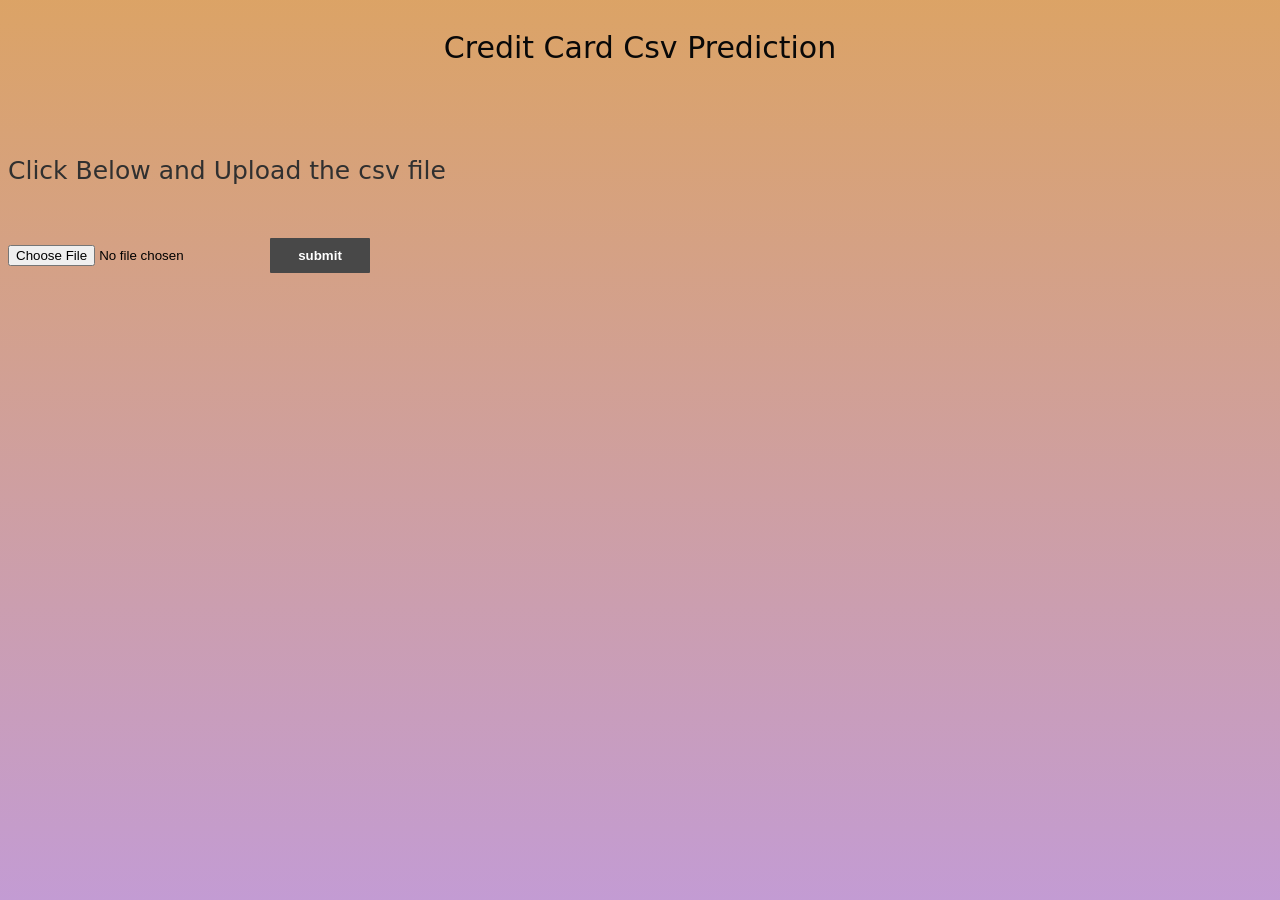
<file: templates/credit_csv.html>
<!DOCTYPE html>
<html>
    <head>

        <title>CCFD</title>
    </head>
    <style>
           .heading2{
            color:	#080808;
            font-size: 30px;
            font-family: system-ui;
            text-align: center;
        }
        .para{
            color:#303030;
            font-size: 25px;
            font-family: system-ui;
        }
        html{
            height:100%;
            background:linear-gradient(rgba(196, 102, 0, 0.6), rgba(155, 89, 182, 0.6));
        }
        .image-preview{
        width:300px;
        min-height: 100px;
        border:1px solid black;
        margin-top: 15px;}
        .image-preview__image{
         display: none;
         width: 100%;
         }
         .submit{
	width: 100px;
	background:#484848;
	font-weight: bold;
	color: white;
	border: 0 none;
	border-radius: 1px;
	cursor: pointer;
	padding: 10px 5px;
	margin: 10px 5px;
}

    </style>
    <body>
        <div class="heading2">
            <p>Credit Card Csv Prediction</p>
     
        </div>
        <br>
        <br>
        <div class="para">
            <p>Click Below and Upload the csv file </p>  
        </div>
               <br>
        <form action = "/credit_uploader" method = "POST" 
        enctype = "multipart/form-data">
        <input type = "file" name = "file" />
         <input type="submit" value="submit" name="submit" class="submit"> 
     </form> 


    </body>
</html>
</file>
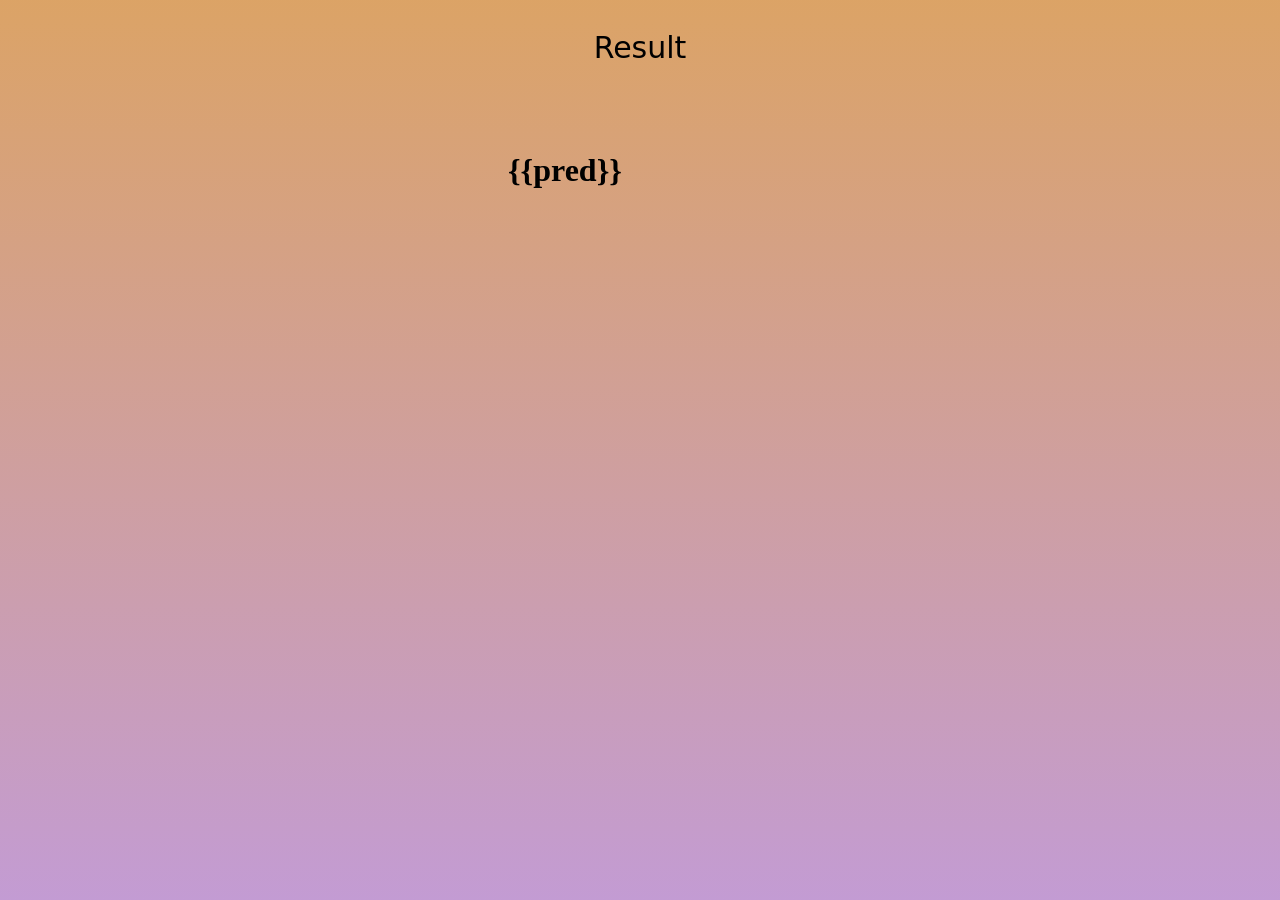
<file: templates/credit_result.html>
<!DOCTYPE html>
<html lang="en">
<head>
    <meta charset="UTF-8">
    <meta http-equiv="X-UA-Compatible" content="IE=edge">
    <meta name="viewport" content="width=device-width, initial-scale=1.0">
    <title>Fertilizer</title>
    <style>
        .heading{
            color:black;
            font-family:system-ui;
            font-size: 30px;
            text-align: center;
        }
        html{
            height:100%;
            background:linear-gradient(rgba(196, 102, 0, 0.6), rgba(155, 89, 182, 0.6));
        }
        h1{
            padding-left: 500px;
        }
    </style>
</head>
<body>
    <div class="heading">
        <p>Result</p>
    </div>
</br>
</br>
<h1>{{pred}}</h1>
</body>
</html>
</file>
